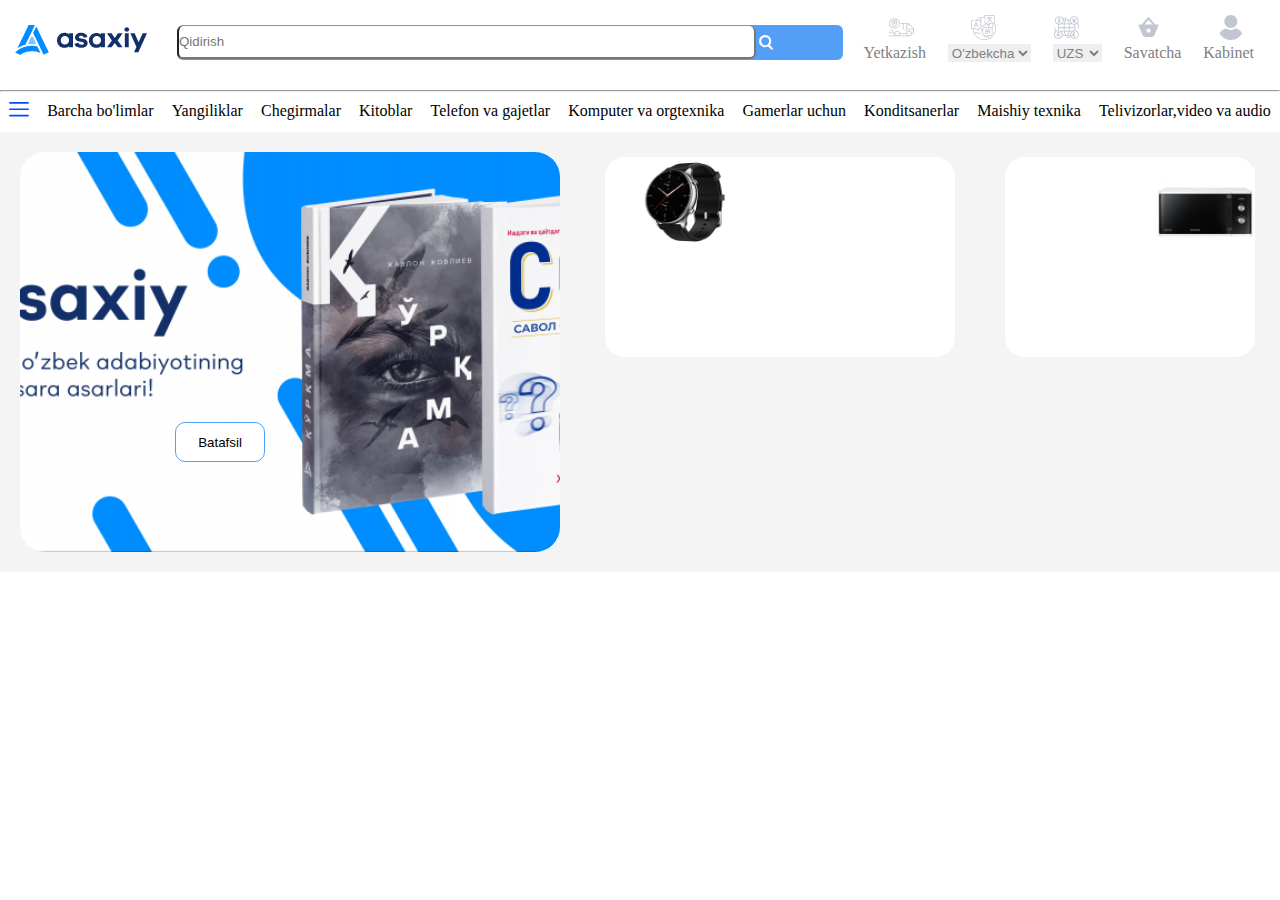
<file: index.html>
<!DOCTYPE html>
<html lang="en">
<head>
    <meta charset="UTF-8">
    <meta http-equiv="X-UA-Compatible" content="IE=edge">
    <meta name="viewport" content="width=device-width, initial-scale=1.0">
    <title>Assaxiy</title>
    <link rel="stylesheet" href="main.css">
</head>
<body>
    <div class="container">
        <div class="starter">
            <img class="logo" src="asaxiy-logo.svg" alt="image">
            <div class="search">
                <input type="text" placeholder="Qidirish">
                <a href="#"><img src="search-icon.svg" alt="image"> <span>Qidirish</span></a> 
            </div>
            <div class="option">
                <div class="img">
                    <div><img src="tracker.svg" alt="image"></div>
                    <div><img src="language.svg" alt="image"></div>
                    <div class="coin"><img src="money-currency.svg" alt="image"></div>
                    <div><img src="cart.svg" alt="image"></div>
                    <div><img src="avatar.svg" alt="image"></div>
                </div>
                <div class="line1">
                    <span>Yetkazish</span>
                    <select name="lang">
                        <option value="uz">O'zbekcha</option>
                        <option value="уз">Узбекча</option>
                        <option value="ru">Русский</option>
                    </select>
                    <select name="money" id="dollor">
                        <option value="uz">UZS</option>
                        <option value="us">USD</option>
                    </select>
                    <span>Savatcha</span>
                    <span>Kabinet</span>
                </div>
            </div>
        </div>
            <hr>
        <div class="menu">
            <img src="menu (1).svg" alt="image">Barcha bo'limlar
            <span>Yangiliklar</span>
            <span>Chegirmalar</span>
            <span>Kitoblar</span>
            <span>Telefon va gajetlar</span>
            <span>Komputer va orgtexnika</span>
            <span>Gamerlar uchun</span>
            <span>Konditsanerlar</span>
            <span>Maishiy texnika</span>
            <span>Telivizorlar,video va audio</span>
        </div>
        <div class="body1">
            <div class="slice1"><button>Batafsil</button></div>
            <div class="slice2">
                <div class="box"><img src="6034ee834a396.webp" alt=""></div>
                <div class="box1"><img src="pech.webp" alt=""></div>
            </div>
            <div class="slice3"></div>

        </div>
    </div>
</body>
</html>
</file>
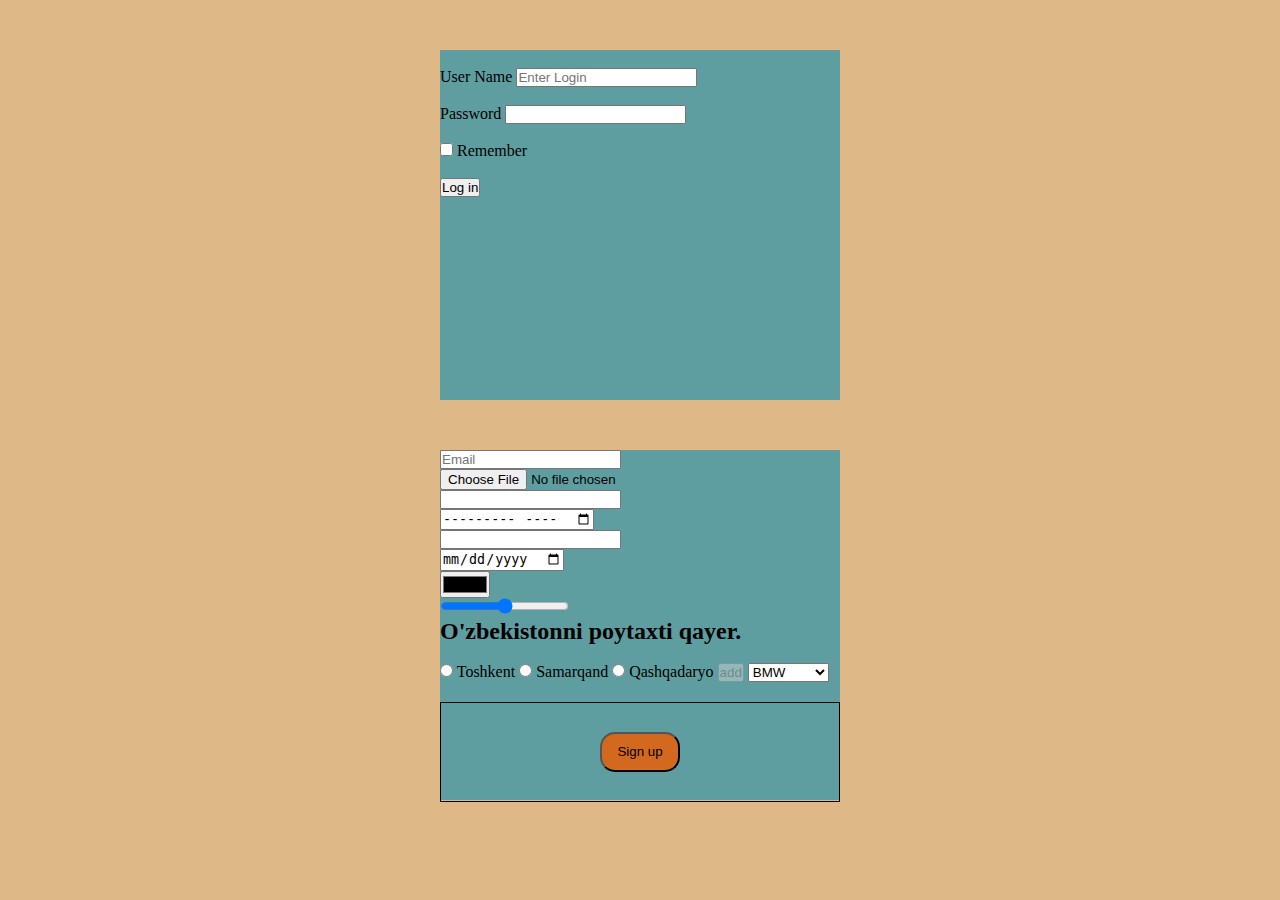
<file: Lesson2.1/Lesson2.1/index.html>
<!DOCTYPE html>
<html lang="en">

<head>
    <meta charset="UTF-8">
    <meta http-equiv="X-UA-Compatible" content="IE=edge">
    <meta name="viewport" content="width=device-width, initial-scale=1.0">
    <title>Lesson 2.1</title>
    <link rel="stylesheet" href="css/main.css">
</head>

<body>
    <div class="container">
        <div class="form-box">
            <form action="" method="POST">
                <br>
                <label for="login"> User Name</label>
                <input type="text" required name="login" id="login" placeholder="Enter Login">
                <br> <br>
                <label for="password">Password</label>
                <input type="password" name="password" id="password">
                <br> <br>

                <input type="checkbox" name="chek" id="chek">

                <label for="chek">Remember</label>
                <br> <br>
                <button type="submit">Log in</button>

            </form>


        </div>

        <div class="form-box">
            <form action="" method="post">

                <input type="email"  name="" id="" placeholder="Email">
                <br>
                <input type="file"   name="" id="">
                <br>
                <input type="number" name="" id="">
                <br>
                <!-- <input type="hidden" name="" id=""> -->
                <input type="month" name="" id="">
                <br>
                <input type="url">
                <br>
                <input type="date" name="" id="">
                <br>
                <input type="color" name="" id="">
                <br>
                <input type="range" name="" id="">
                <br>


            </form>

            <h2>O'zbekistonni poytaxti qayer.</h2>
            <br>
            <input type="radio" name="vil" id="tosh">
            <label for="tosh"> Toshkent</label>
            <input type="radio" name="vil" id="sam">
            <label for="sam"> Samarqand</label>
            <input type="radio" name="vil" id="qash">
            <label for="qash"> Qashqadaryo</label>
             <button disabled>add</button>

             <select>
                 <option value="bmw">BMW</option>
                 <option value="meredes">Mersedes</option>
                 <option value="gm">GM</option>

                </select>
                <div class="sign-up">
                    <div class="well"></div>
                    <button class="btn">Sign up</button>
                    <div class="well"></div>
                </div>

              

        </div>
    </div>


</body>

</html>
</file>
<file: main.css>
/* Asosiy qisim */
* {
    margin: 0;
    padding: 0;
    box-sizing: border-box;
}
body,html {
    width: 100%;
    height: 100%;
}
.container {
    width: 100%;
    height: 100%;

}
::-webkit-scrollbar-track{
    color: blue;
}
/* Qidiruv qismi */
.starter {
    display: flex; 
    padding: 15px;
}
.logo {
    width: 140px;
    height: 30px;
    margin-top: 10px;
}
.search {
    width: 55%;
    height: 35px;
    background-color: rgb(83, 159, 247);
    display: flex;
    border-radius: 6px;
    margin-left: 30px;
    margin-top: 10px;
}
.search input {
    width: 600px;
    height: 95%;
    margin-top: 1px;
    padding-top: 10px;
    padding-bottom: 10px;
    border-radius: 6px;
    border-top: none;
}
.search span{
    color: white;
    font-size: 20px;
}
.search img {
    height: 20px;
    margin-top: 7px;
}
a {
    text-decoration: none;
}
.option {
    width: 35%;
    height: 60px;
    background-color: rgb(255, 255, 255);
    margin-left: 10px;
}
.img {
    display: flex;
    justify-content: space-around;
}
.option img{
    width: 25px;
    height: 25px;
    margin-left: 15px;
}
.line1 {
    display: flex;
    justify-content: space-around;
    color: grey;
}
.line1 select{
    color: grey;
    border: none;
}
.line1 span:hover {
    color: black;
}
.line1 select:hover {
    color: black;
}
/* menu bo'limi */
.menu {
    width: 100%;
    height: 30px;
    display: flex;
    justify-content: space-around;
    margin-top: 10px;
}
.menu img {
    width: 20px;
    height: 20px;
}
.menu span:hover  {
    color:rgb(83, 159, 247);
}
/* Asosiy cantent boshlanishi */

.body1 {
    width: 100%;
    display: flex;
    background-color: rgba(233, 233, 233, 0.514);
}
.slice1{
    width: 50%;
    height: 400px;
    background-image: url("611e3d5d48eb5.jpg");
    background-repeat: no-repeat;
    background-size: cover;
    background-position: center center;
    margin: 20px;
    border-radius: 25px;
    position: relative;
    
}
.slice1 button {
    position: absolute;
    top: 270px;
    left: 155px;
    width: 90px;
    height: 40px;
    border-radius: 10px;
    border: 1px solid rgb(83, 159, 247);
    background-color: white;
}
.slice1 button:hover {
    background-color: rgb(83, 159, 247);
    font-size: 17px;
    color: white;
}
.slice2{
    display: flex;
}
.box {
    width: 350px;
    height: 200px;
    background-color: white;
    margin: 25px;
    border-radius: 20px;
}
.box1{
    width: 250px;
    height: 200px;
    background-color: white;
    margin: 25px;
    border-top-right-radius: 20px;
    border-radius: 20px;
}
.box img {
    width: 100px;
    height: 90px;
    margin-left: 30px;
}
.box1 img {
    width: 100px;
    height: 90px;
    float: right;
    margin-top: 10px;
}
@media only screen and (max-width:600px) {
    .starter{
        display: inline-block;
    }
    .line1{
        margin-left: 100px;
    }
    .slice2 {
        display: inline;
    }
    .body1{
        display: inline;
    }
}
</file>
<file: Lesson2.1/Lesson2.1/css/main.css>
*{
    margin: 0;
    padding: 0;
    box-sizing: border-box;
}
body{
    background-color: burlywood;
}
.container{
    width: 1200px;
    margin: 0 auto;
    
}
.form-box{
    width: 400px;
    height: 350px;
    background-color: cadetblue;
    margin: 50px auto;
}
.btn{
    background-color: chocolate;
    width: 80px;
    height: 40px;
    border-radius: 15px;

}
.sign-up{
    margin-top: 20px;
    display: flex;
    justify-content: center;
    align-items: center;
     border: 1px solid;
     height: 100px;
     
}
</file>
